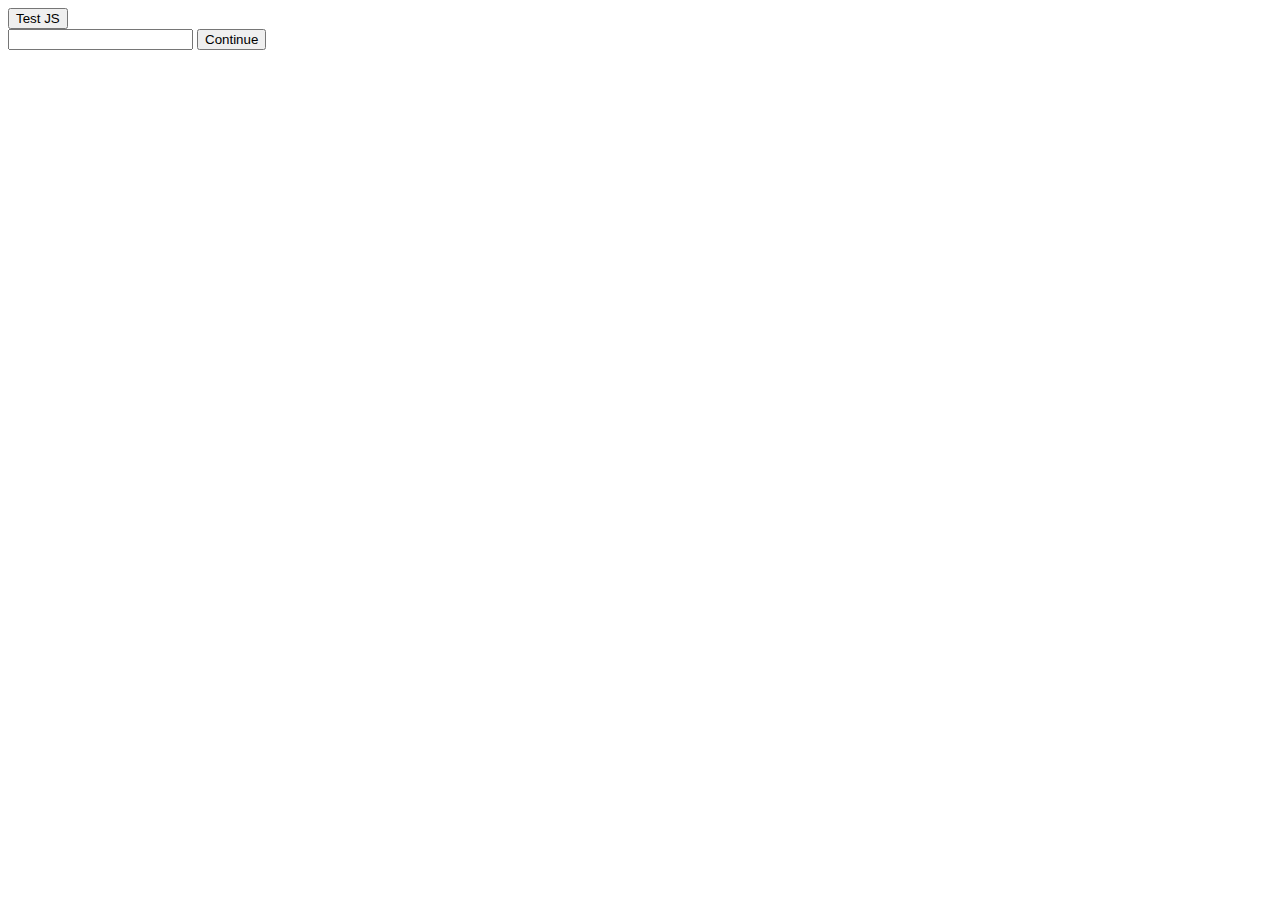
<file: Javascript  incclass/index.html>
<!DOCTYPE html>
<html lang="en">
<head>
    <meta charset="UTF-8">
    <meta http-equiv="X-UA-Compatible" content="IE=edge">
    <meta name="viewport" content="width=device-width, initial-scale=1.0">
    <title>Document</title>
    <script>
      function validate_form() {
          if (document.getElementById("username").value=='') {
              alert("Plese enter user name");
          }
      }

    </script>
</head>
<body>
    <button onclick="alert('Hello World')">Test JS</button>
    <div id="msg"></div>
    <form action="https://www.psu.ac.th/welcome/" onsubmit="validate_form()">
        <Label></Label>
        <input type="text" id="username" required>
        <input type="submit"value = "Continue">
    </form>
</body>
</html>
</file>
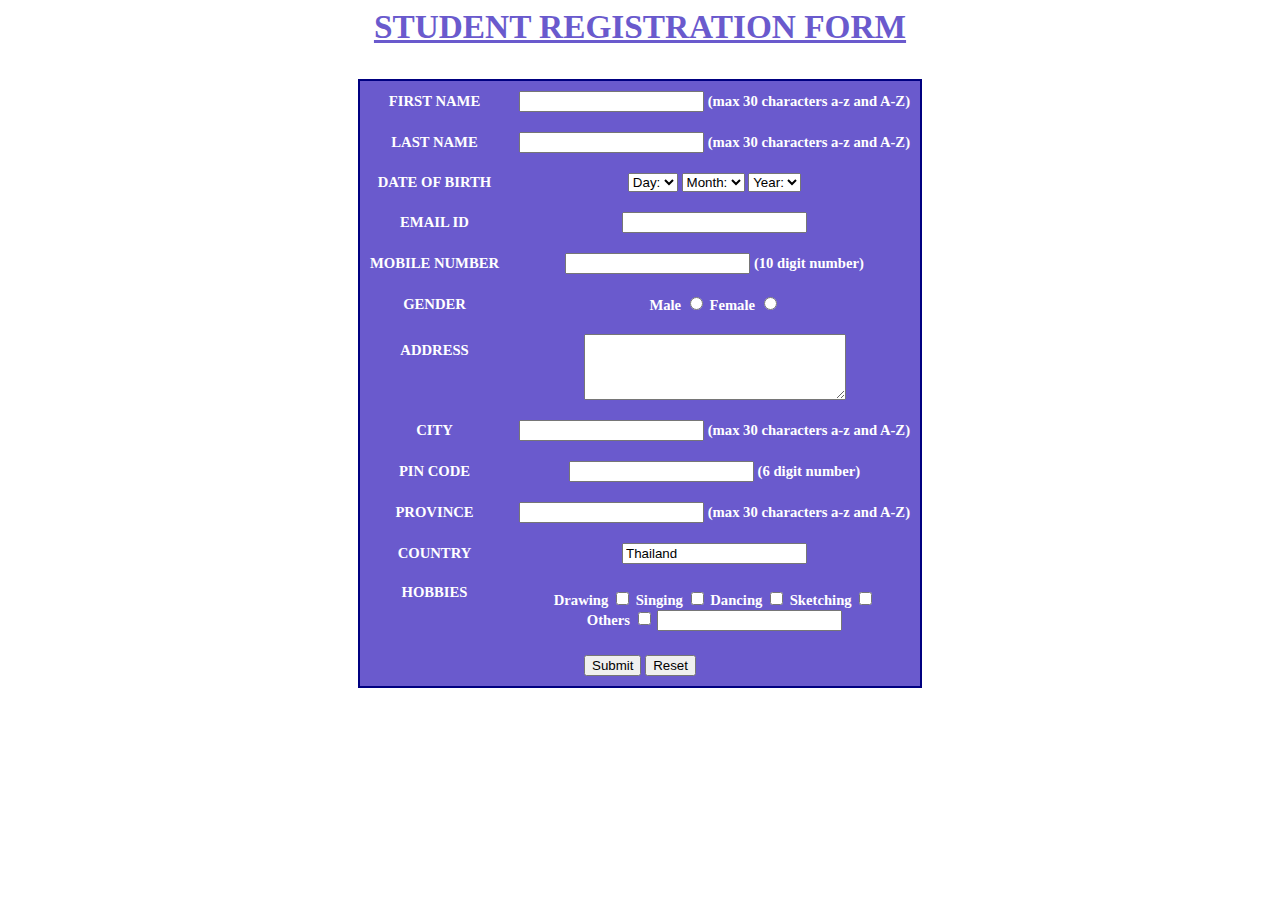
<file: My Javascript/index.html>
<html>

<head>
    <title>Student Registration Form</title>
    <style>
        h3{
            font-family: Calibri; 
            font-size: 25pt;         
            font-style: normal; 
            font-weight: bold; 
            color:SlateBlue;
            text-align: center; 
            text-decoration: underline
        }
        table{
            font-family: Calibri; 
            color:white; 
            font-size: 11pt; 
            font-style: normal;
            font-weight: bold;
            text-align:center;
            background-color: SlateBlue; 
            border-collapse: collapse; 
            border: 2px solid navy
        }
        table.inner{
            border: 0px
        }
    </style>

</head>

<body>
    <h3>STUDENT REGISTRATION FORM</h3>

        <table align="center" cellpadding="10">

            <!----- First Name ---------------------------------------------------------->
            <tr>
                <td>FIRST NAME</td>
                <td><input type="text" id="First_Name" name="First_Name" maxlength="30" />
                    (max 30 characters a-z and A-Z)
                </td>
            </tr>

            <!----- Last Name ---------------------------------------------------------->
            <tr>
                <td>LAST NAME</td>
                <td><input type="text" id="Last_Name" name="Last_Name" maxlength="30" />
                    (max 30 characters a-z and A-Z)
                </td>
            </tr>

            <!----- Date Of Birth -------------------------------------------------------->
            <tr>
                <td>DATE OF BIRTH</td>

                <td>
                    <select name="Birthday_day" id="Birthday">
                        <option value="-1">Day:</option>
                        <option value="1">1</option>
                        <option value="2">2</option>
                        <option value="3">3</option>

                        <option value="4">4</option>
                        <option value="5">5</option>
                        <option value="6">6</option>
                        <option value="7">7</option>
                        <option value="8">8</option>
                        <option value="9">9</option>
                        <option value="10">10</option>
                        <option value="11">11</option>
                        <option value="12">12</option>

                        <option value="13">13</option>
                        <option value="14">14</option>
                        <option value="15">15</option>
                        <option value="16">16</option>
                        <option value="17">17</option>
                        <option value="18">18</option>
                        <option value="19">19</option>
                        <option value="20">20</option>
                        <option value="21">21</option>

                        <option value="22">22</option>
                        <option value="23">23</option>
                        <option value="24">24</option>
                        <option value="25">25</option>
                        <option value="26">26</option>
                        <option value="27">27</option>
                        <option value="28">28</option>
                        <option value="29">29</option>
                        <option value="30">30</option>

                        <option value="31">31</option>
                    </select>

                    <select id="Birthday_Month" name="Birthday">
                        <option value="-1">Month:</option>
                        <option value="January">Jan</option>
                        <option value="February">Feb</option>
                        <option value="March">Mar</option>
                        <option value="April">Apr</option>
                        <option value="May">May</option>
                        <option value="June">Jun</option>
                        <option value="July">Jul</option>
                        <option value="August">Aug</option>
                        <option value="September">Sep</option>
                        <option value="October">Oct</option>
                        <option value="November">Nov</option>
                        <option value="December">Dec</option>
                    </select>

                    <select name="Birthday_Year" id="Birthday">

                        <option value="-1">Year:</option>
                        <option value="2012">2012</option>
                        <option value="2011">2011</option>
                        <option value="2010">2010</option>
                        <option value="2009">2009</option>
                        <option value="2008">2008</option>
                        <option value="2007">2007</option>
                        <option value="2006">2006</option>
                        <option value="2005">2005</option>
                        <option value="2004">2004</option>
                        <option value="2003">2003</option>
                        <option value="2002">2002</option>
                        <option value="2001">2001</option>
                        <option value="2000">2000</option>

                        <option value="1999">1999</option>
                        <option value="1998">1998</option>
                        <option value="1997">1997</option>
                        <option value="1996">1996</option>
                        <option value="1995">1995</option>
                        <option value="1994">1994</option>
                        <option value="1993">1993</option>
                        <option value="1992">1992</option>
                        <option value="1991">1991</option>
                        <option value="1990">1990</option>

                        <option value="1989">1989</option>
                        <option value="1988">1988</option>
                        <option value="1987">1987</option>
                        <option value="1986">1986</option>
                        <option value="1985">1985</option>
                        <option value="1984">1984</option>
                        <option value="1983">1983</option>
                        <option value="1982">1982</option>
                        <option value="1981">1981</option>
                        <option value="1980">1980</option>
                    </select>
                </td>
            </tr>

            <!----- Email Id ---------------------------------------------------------->
            <tr>
                <td>EMAIL ID</td>
                <td><input type="text" id="Email_Id" name="Email_Id" maxlength="100" /></td>
            </tr>

            <!----- Mobile Number ---------------------------------------------------------->
            <tr>
                <td>MOBILE NUMBER</td>
                <td>
                    <input type="text" id="Mobile_Number" name="Mobile_Number" maxlength="10" />
                    (10 digit number)
                </td>
            </tr>

            <!----- Gender ----------------------------------------------------------->
            <tr>
                <td>GENDER</td>
                <td>
                    Male <input type="radio" name="Gender" id="Gender" value="Male" />
                    Female <input type="radio" name="Gender" id="Gender" value="Female" />
                </td>
            </tr>

            <!----- Address ---------------------------------------------------------->
            <tr>
                <td>ADDRESS <br /><br /><br /></td>
                <td><textarea id="Address" name="Address" rows="4" cols="30"></textarea></td>
            </tr>

            <!----- City ---------------------------------------------------------->
            <tr>
                <td>CITY</td>
                <td><input type="text" id="City" name="City" maxlength="30" />
                    (max 30 characters a-z and A-Z)
                </td>
            </tr>

            <!----- Pin Code ---------------------------------------------------------->
            <tr>
                <td>PIN CODE</td>
                <td><input type="text" id="Pin_Code" name="Pin_Code" maxlength="6" />
                    (6 digit number)
                </td>
            </tr>

            <!----- State ---------------------------------------------------------->
            <tr>
                <td>PROVINCE</td>
                <td><input type="text" id="State" name="State" maxlength="30" />
                    (max 30 characters a-z and A-Z)
                </td>
            </tr>

            <!----- Country ---------------------------------------------------------->
            <tr>
                <td>COUNTRY</td>
                <td><input type="text" id="Country" name="Country" value="Thailand" readonly="readonly" /></td>
            </tr>

            <!----- Hobbies ---------------------------------------------------------->

            <tr>
                <td>HOBBIES <br /><br /><br /></td>

                <td>
                    Drawing
                    <input type="checkbox" name="Hobby_Drawing" id="Hobby" value="Drawing" />
                    Singing
                    <input type="checkbox" name="Hobby_Singing" id="Hobby" value="Singing" />
                    Dancing
                    <input type="checkbox" name="Hobby_Dancing" id="Hobby" value="Dancing" />
                    Sketching
                    <input type="checkbox" name="Hobby_Cooking" id="Hobby" value="Cooking" />
                    <br />
                    Others
                    <input type="checkbox" name="Hobby_Other" id="Hobby" value="Other">
                    <input type="text" name="Other_Hobby" id="Hobby" maxlength="30" />
                </td>
            </tr>

            <!----- Submit and Reset ------------------------------------------------->
            <tr>
                <td colspan="2" align="center">
                    <input type="button" value="Submit" onclick="validate_all()">
                    <input type="reset" value="Reset">
                </td>
            </tr>
        </table>

    <script>
        function validate_all() {
            //first name--->
            var fname = document.getElementById("First_Name");
            console.log(fname.value);
            if (fname.value == "") {
                alert("Please Enter First Name");
                fname.focus();
            } else if (fname.length > 30) {
                alert("First name not more than 30 characters!")
                fname.focus();
            }

            //last name--->
            var lname = document.getElementById("Last_Name");
            if (lname.value == "") {
                alert("Please Enter Last Name");
                lname.focus();
            } else if (lname.length > 30) {
                alert("Last name not more than 30 characters!")
                lname.focus();
            }

            //birthday_day---->
            var birthday = document.getElementById("Birthday");
            var ischecked_method = false;
            for ( var i = 0; i < birthday.length; i++) {
                if(birthday[i].checked) {
                    ischecked_method = true;
                    break;
                }
            }
            if(!ischecked_method) {
                alert("Please Selection Birthdayr");
            }

            //Email id--->
            var email = document.getElementById("Email_Id");
            if (email.value == "") {
                alert("Please Enter Email Id");
                email.focus();
            }

            //Mobile Number--->
            var mobile = document.getElementById("Mobile_Number");
            if (mobile.value == "") {
                alert("Please Enter Mobile Number");
                mobile.focus();
            }

            //Gender--->
            var gender = document.getElementById("Gender");
            var ischecked_method = false;
            for ( var i = 0; i < gender.length; i++) {
                if(gender[i].checked) {
                    ischecked_method = true;
                    break;
                }
            }
            if(!ischecked_method) {
                alert("Please Selection Gender");
            }

            //Address--->
            var address = document.getElementById("Address");
            if (address.value == "") {
                alert("Please Enter Address");
                address.focus();
            }

            //City--->
            var city = document.getElementById("City");
            if (city.value == "") {
                alert("Please Enter City");
                city,focus();
            }

            //Pin Code--->
            var pinc = document.getElementById("Pin_Code");
            if (pinc.value == "") {
                alert("Please Enter Pin Code");
                pinc.focus();
            }

            //State---->
            var state = document.getElementById("State");
            if (state.value == "") {
                alert("Please Enter Province");
                state,focus();
            }

            //Country--->
            var country = document.getElementById("Country");
            if (country.value == "") {
                alert("Please Enter Country");
                country.focus();
            }

            //Hobbies---->
            var hobby = document.getElementById("Hobby");
            var ischecked_method = false;
            for ( var i = 0; i < hobby.length; i++) {
                if(hobby[i].checked) {
                    ischecked_method = true;
                    break;
                }
            }
            if(!ischecked_method) {
                alert("Please Selection Hobby");
            }

        }
    </script>

</body>

</html>
</file>
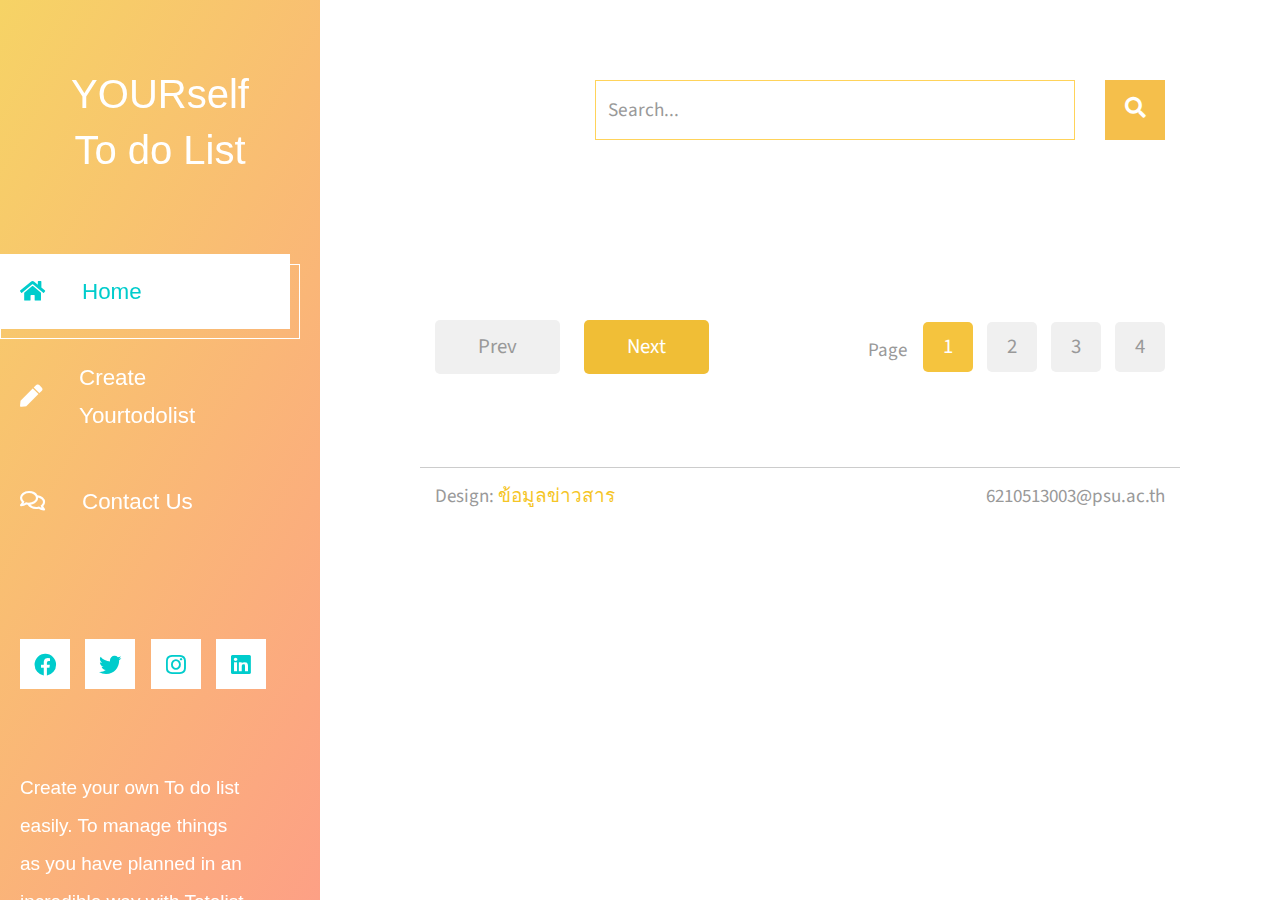
<file: To do list project/index.html>
<!DOCTYPE html>
<html lang="en">
<head>
	<meta charset="UTF-8">
	<meta name="viewport" content="width=device-width, initial-scale=1.0">
	<title>To do list</title>
	<link rel="stylesheet" href="fontawesome/css/all.min.css"> <!-- https://fontawesome.com/ -->
	<link href="https://fonts.googleapis.com/css2?family=Source+Sans+Pro&display=swap" rel="stylesheet"> <!-- https://fonts.google.com/ -->
    <link href="css/bootstrap.min.css" rel="stylesheet">
    <link href="css/Style.css" rel="stylesheet">

</head>
<body>
	<header class="tm-header" id="tm-header">
        <div class="tm-header-wrapper">
            <div class="tm-site-header">        
                <h1 class="text-center">YOURself </h1>
                <h1 class="text-center"> To do List</h1>

            </div>
            <nav class="tm-nav" id="tm-nav">            
                <ul>
                    <li class="tm-nav-item active"><a href="index.html" class="tm-nav-link">
                        <i class="fas fa-home"></i>
                        Home
                    </a></li>
                    <li class="tm-nav-item"><a href="Todolist.html" class="tm-nav-link">
                        <i class="fas fa-pen"></i>
                        Create Yourtodolist
                    </a></li>
                    <li class="tm-nav-item"><a href="contact.html" class="tm-nav-link">
                        <i class="far fa-comments"></i>
                        Contact Us
                    </a></li>
                </ul>
            </nav>
            <div class="tm-mb-65">
                <a rel="nofollow" href="https://fb.com/templatemo" class="tm-social-link">
                    <i class="fab fa-facebook tm-social-icon"></i>
                </a>
                <a href="https://twitter.com" class="tm-social-link">
                    <i class="fab fa-twitter tm-social-icon"></i>
                </a>
                <a href="https://instagram.com" class="tm-social-link">
                    <i class="fab fa-instagram tm-social-icon"></i>
                </a>
                <a href="https://linkedin.com" class="tm-social-link">
                    <i class="fab fa-linkedin tm-social-icon"></i>
                </a>
            </div>
            <p class="tm-mb-80 pr-5 text-white">
                Create your own To do list easily. To manage things as you have planned in an incredible way with Totolist yourself.
            </p>
        </div>
    </header>
    <div class="container-fluid">
        <main class="tm-main">
            <!-- Search form -->
            <div class="row tm-row">
                <div class="col-12">
                    <form method="GET" class="form-inline tm-mb-80 tm-search-form">                
                        <input class="form-control tm-search-input" name="query" type="text" placeholder="Search..." aria-label="Search">
                        <button class="tm-search-button" type="submit">
                            <i class="fas fa-search tm-search-icon" aria-hidden="true"></i>
                        </button>                                
                    </form>
                </div>                
            </div>            

            <div class="row tm-row tm-mt-100 tm-mb-75">
                <div class="tm-prev-next-wrapper">
                    <a href="#" class="mb-2 tm-btn tm-btn-primary tm-prev-next disabled tm-mr-20">Prev</a>
                    <a href="#" class="mb-2 tm-btn tm-btn-primary tm-prev-next">Next</a>
                </div>
                <div class="tm-paging-wrapper">
                    <span class="d-inline-block mr-3">Page</span>
                    <nav class="tm-paging-nav d-inline-block">
                        <ul>
                            <li class="tm-paging-item active">
                                <a href="#" class="mb-2 tm-btn tm-paging-link">1</a>
                            </li>
                            <li class="tm-paging-item">
                                <a href="#" class="mb-2 tm-btn tm-paging-link">2</a>
                            </li>
                            <li class="tm-paging-item">
                                <a href="#" class="mb-2 tm-btn tm-paging-link">3</a>
                            </li>
                            <li class="tm-paging-item">
                                <a href="#" class="mb-2 tm-btn tm-paging-link">4</a>
                            </li>
                        </ul>
                    </nav>
                </div>                
            </div>            
            <footer class="row tm-row">
                <hr class="col-12">
                <div class="col-md-6 col-12 tm-color-gray">
                    Design: <a rel="nofollow" target="_parent" href="https://www.google.com/" class="tm-external-link">ข้อมูลข่าวสาร</a>
                </div>
                <div class="col-md-6 col-12 tm-color-gray tm-copyright">
                   6210513003@psu.ac.th
                </div>
            </footer>
        </main>
    </div>
    <script src="js/jquery.min.js"></script>
    <script src="js/app.js"></script>
</body>
</html>
</file>
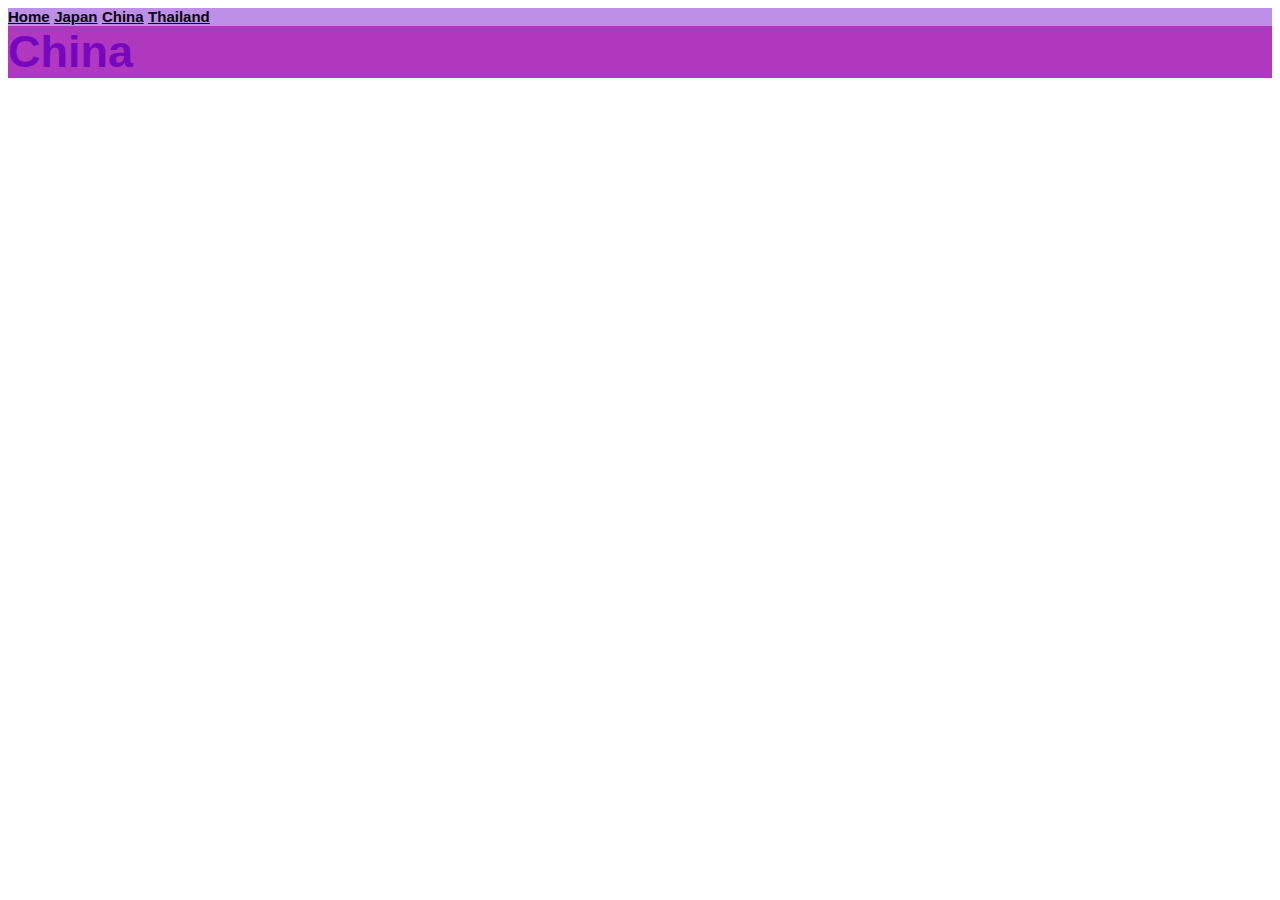
<file: Conten3.html>
<html lang="en">
<head>
    <meta charset="UTF-8">
    <meta http-equiv="X-UA-Compatible" content="IE=edge">
    <meta name="viewport" content="width=device-width, initial-scale=1.0">
    <title>Content3</title>
    <style>
        div {color: rgb(117, 8, 190); font-weight: bold;font-size:45px; background-color: rgb(175, 56, 190);}
        p {color: darkblue; font-size: 2em}  
        body{font-style:normal;font-family:-apple-system, BlinkMacSystemFont, 'Segoe UI', Roboto, Oxygen, Ubuntu, Cantarell, 'Open Sans', 'Helvetica Neue', sans-serif;}
        header{background-color:rgb(189, 143, 231);}
        a{color: rgb(6, 1, 15);font-weight: bold;}
        ul{font-size: 20px;color: rgb(109, 6, 6);}
        h1{font-size: 40px;color: rgb(243, 11, 11);}
        a{font-size: 15px;}
    </style>
</head>
<body>
    <header>
        <a href="C:\Users\Samsung\Documents\2564-1-477-302-1\QuizHTML&CSS.html">Home</a>
        <a href="C:\Users\Samsung\Documents\2564-1-477-302-1\Content2.html">Japan</a>
        <a href="C:\Users\Samsung\Documents\2564-1-477-302-1\Conten3.html">China</a>
        <a href="C:\Users\Samsung\Documents\2564-1-477-302-1\Content4.html">Thailand</a>
    </header>
    <div>China</div>
</body>
</html>
</file>
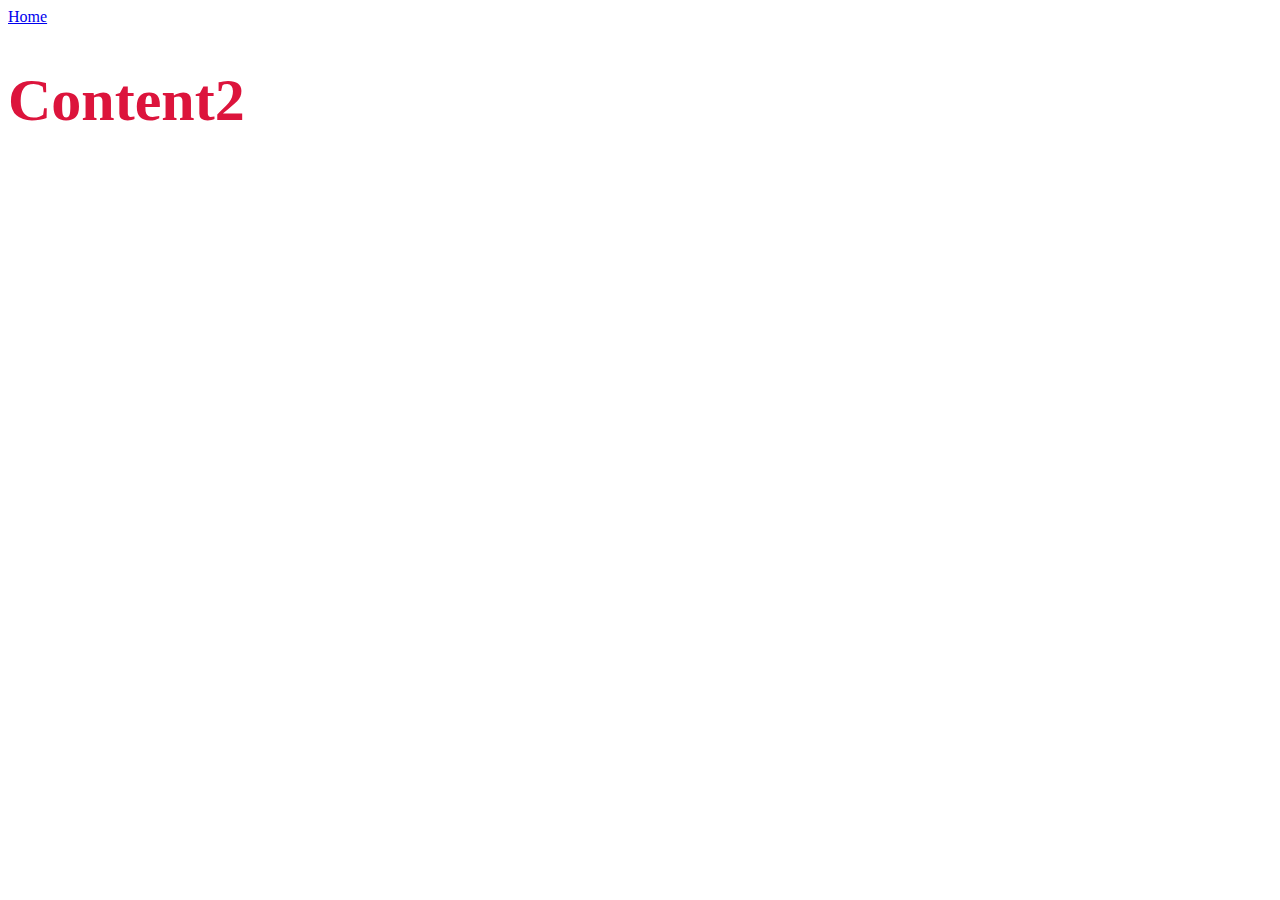
<file: Content2.html>
<html lang="en">
<head>
    <meta charset="UTF-8">
    <meta http-equiv="X-UA-Compatible" content="IE=edge">
    <meta name="viewport" content="width=, initial-scale=1.0">
    <title>Document</title>
</head>
<body>
    <a href="C:\Users\Samsung\Documents\2564-1-477-302-1\html-2564-06-28.html">Home</a>
    <h1 style="font-size: 60;color: crimson;"> Content2</h1>
</body>
</html>
</file>
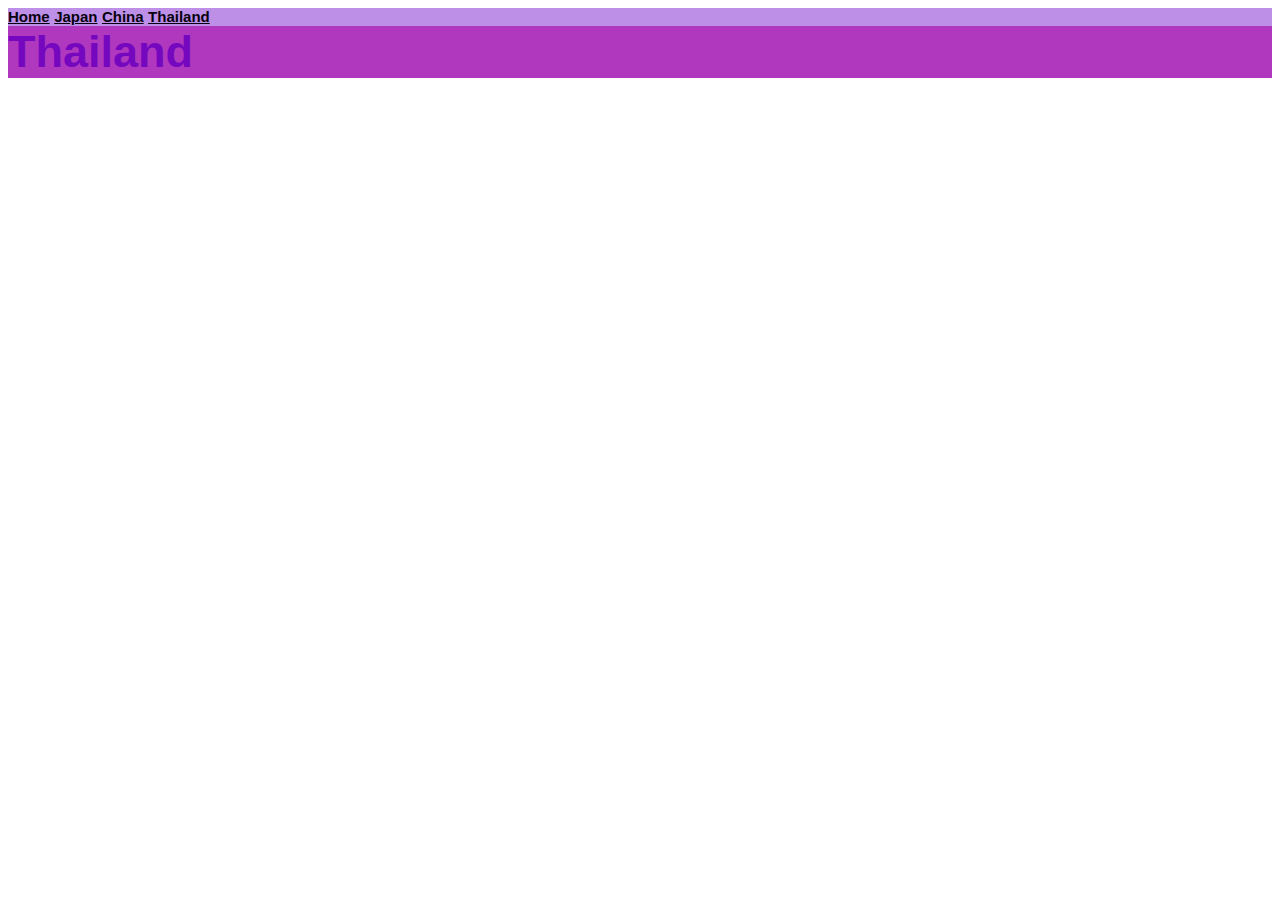
<file: Content4.html>
<html lang="en">
<head>
    <meta charset="UTF-8">
    <meta http-equiv="X-UA-Compatible" content="IE=edge">
    <meta name="viewport" content="width=device-width, initial-scale=1.0">
    <title>Content4</title>
    <style>
        div {color: rgb(117, 8, 190); font-weight: bold;font-size:45px; background-color: rgb(175, 56, 190);}
        p {color: darkblue; font-size: 2em}  
        body{font-style:normal;font-family:-apple-system, BlinkMacSystemFont, 'Segoe UI', Roboto, Oxygen, Ubuntu, Cantarell, 'Open Sans', 'Helvetica Neue', sans-serif;}
        header{background-color:rgb(189, 143, 231);}
        a{color: rgb(6, 1, 15);font-weight: bold;}
        ul{font-size: 20px;color: rgb(109, 6, 6);}
        h1{font-size: 40px;color: rgb(243, 11, 11);}
        a{font-size: 15px;}
    </style>
</head>
<body>
    <header>
        <a href="C:\Users\Samsung\Documents\2564-1-477-302-1\QuizHTML&CSS.html">Home</a>
        <a href="C:\Users\Samsung\Documents\2564-1-477-302-1\Content2.html">Japan</a>
        <a href="C:\Users\Samsung\Documents\2564-1-477-302-1\Conten3.html">China</a>
        <a href="C:\Users\Samsung\Documents\2564-1-477-302-1\Content4.html">Thailand</a>
    </header>
    <div>Thailand</div>
</body>
</html>
</file>
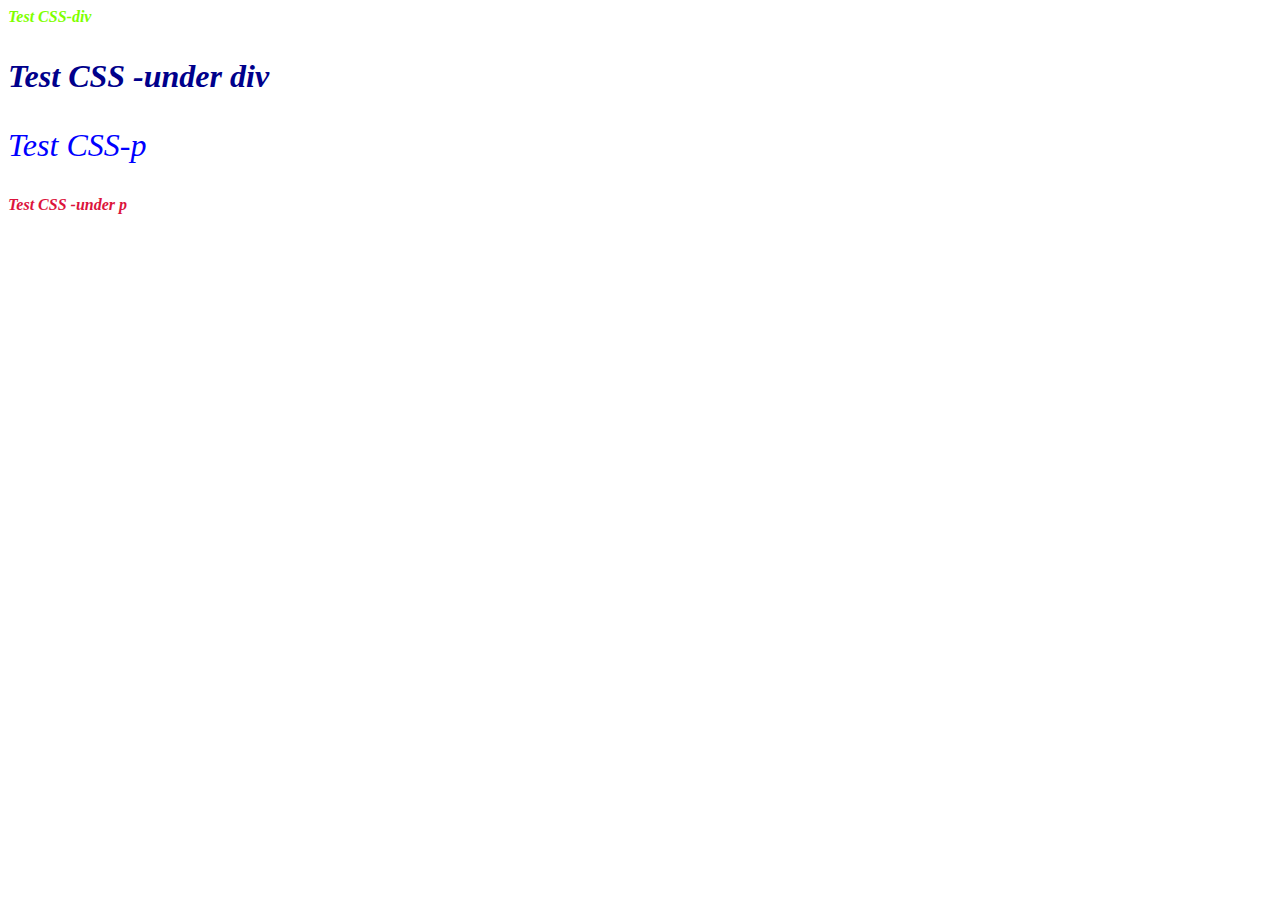
<file: css-2564-07-05.html>
<html lang="en">
<head>
    <meta charset="UTF-8">
    <meta http-equiv="X-UA-Compatible" content="IE=edge">
    <meta name="viewport" content="width=device-width, initial-scale=1.0">
    <title>Document</title>
    <style>
        div {color: crimson; font-weight: bold;}
        p {color: darkblue; font-size: 2em}
        #description{color: blue;}
        .title{color: chartreuse;}
        body{font-style: italic;font-family: 'Times New Roman', Times, serif;}
    </style>
</head>
<body>
    <!-- css component
    1.selector > elememt,id,class nsme
    2.declaration >
    2.1 property > color,text-style,border,text-size,...
    2.2 value > red,#ffaabb,bold,italic,2px,... -->

    <div class="title">Test CSS-div
        <p>Test CSS -under div</p>
    </div>
    <p id="description">Test CSS-p
        <div>Test CSS -under p</div>
    </p>
</body>
</html>
</file>
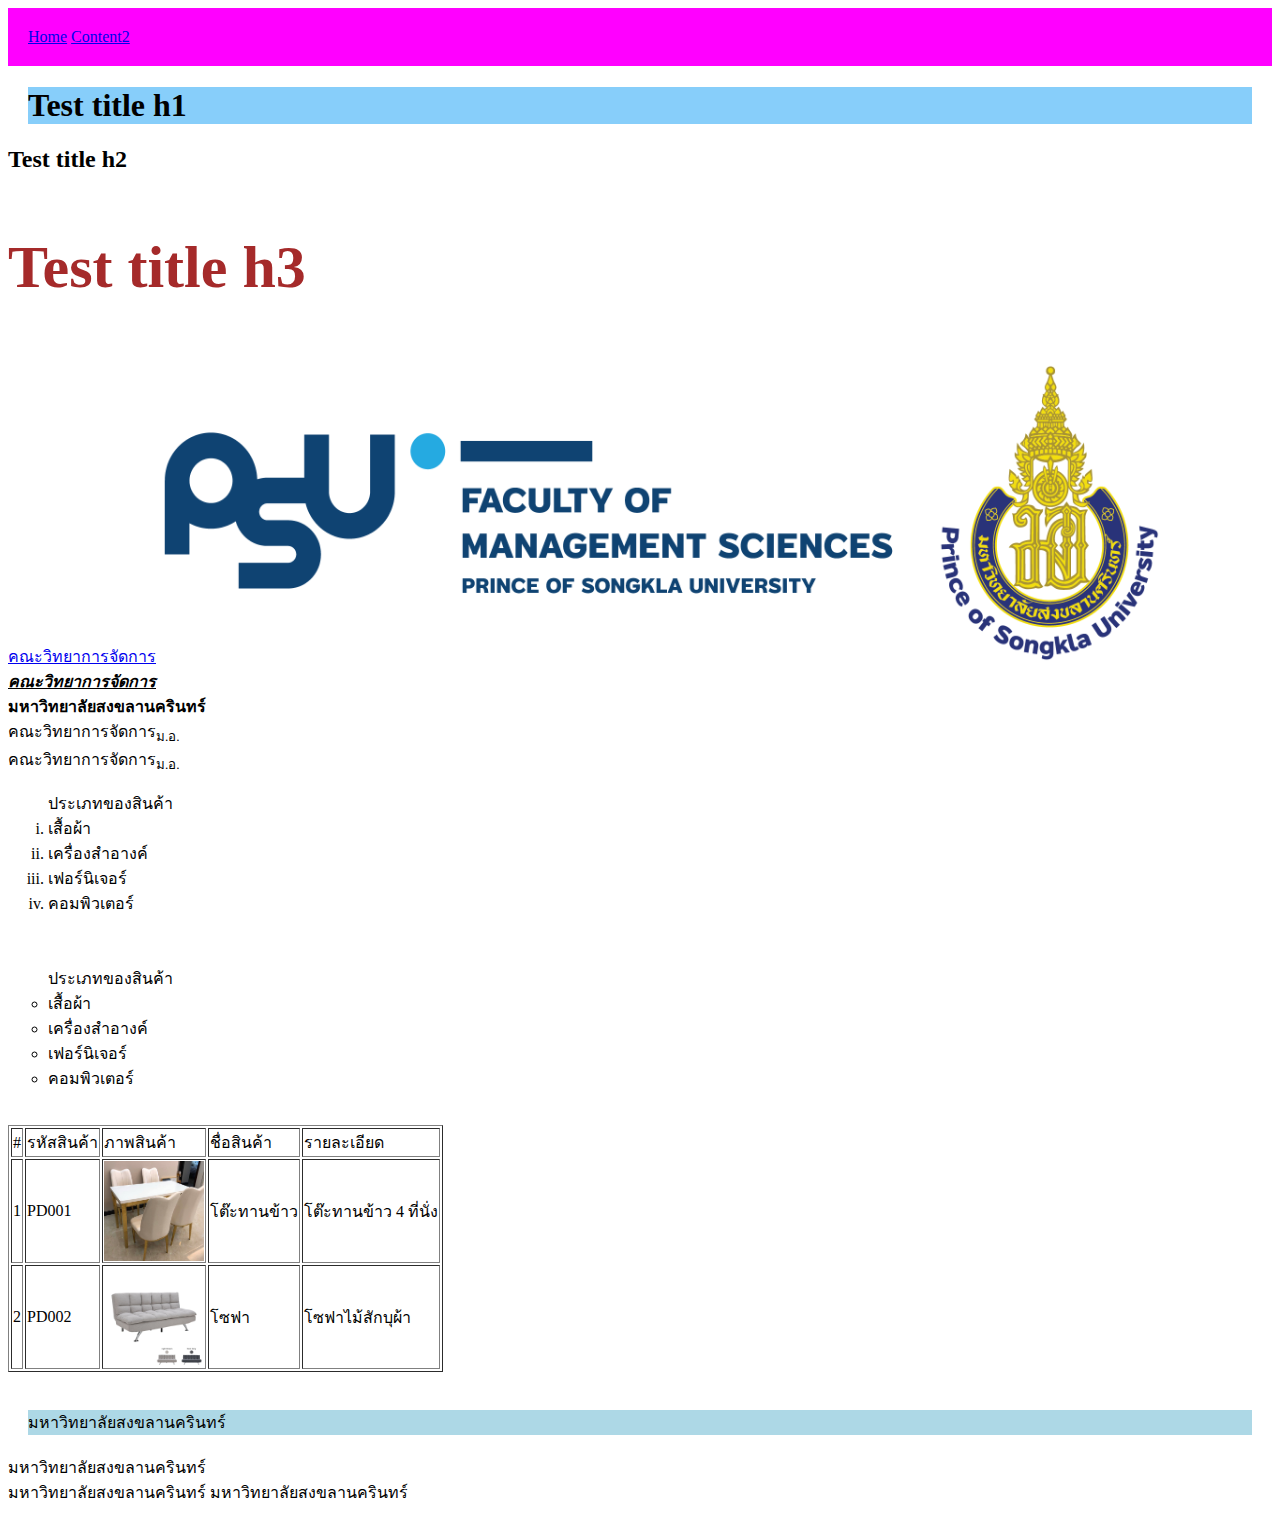
<file: html-2564-06-28.html>
<html lang="en">
<head>
    <meta charset="UTF-8">
    <meta http-equiv="X-UA-Compatible" content="IE=edge">
    <meta name="viewport" content="width=device-width, initial-scale=1.0">
    <style>
    
    
    </style>
    <script>

    </script>
    <title>ทบทวน HTML 477-302 (1/64)</title>
</head>
<body>
    <header style="background-color: magenta;padding: 20px;">
        <a href="C:\Users\Samsung\Documents\2564-1-477-302-1\html-2564-06-28.html">Home</a>
        <a href="C:\Users\Samsung\Documents\2564-1-477-302-1\Content2.html">Content2</a>
        </header>
        <footer></footer>
    <!-- heading text -->
    <div style="background-color: lightskyblue;margin: 20px;">
    <h1 name="tiile-h1" id="title-h1">Test title h1</h1>
    </div>
    <h2 name="tiile-h2" id="tille-h2">Test title h2</h2>
    <h3 style="color: brown;font-size: 60;">Test title h3</h3>
   
    <!-- link -->
    <a href="https://www.fms.psu.ac.th" target="_blank">คณะวิทยาการจัดการ</a>

    <!-- image -->
   <img src="images/pic1.png" alt="mypicture" width="1000px" height="300px">
    <br>
    <!-- text formatting -->
<b><u><i>คณะวิทยาการจัดการ</i></u></b>
<br>
<strong>มหาวิทยาลัยสงขลานครินทร์</strong>
<br>
คณะวิทยาการจัดการ<sub>ม.อ.</sub>
<br>
คณะวิทยาการจัดการ<sub>ม.อ.</sub>

<!-- list -->
<ol type="i">ประเภทของสินค้า
    <li>เสื้อผ้า</li>
    <li>เครื่องสำอางค์</li>
    <li>เฟอร์นิเจอร์</li>
    <li>คอมพิวเตอร์</li>
</ol>
<br>
<ul type="circle">ประเภทของสินค้า
    <li>เสื้อผ้า</li>
    <li>เครื่องสำอางค์</li>
    <li>เฟอร์นิเจอร์</li>
    <li>คอมพิวเตอร์</li>
</ul>
<br>

<!-- table -->
<table border="1">
    <tr>
        <td>#</td>
        <td>รหัสสินค้า</td>
        <td>ภาพสินค้า</td>
        <td>ชื่อสินค้า</td>
        <td>รายละเอียด</td>
    </tr>
    <tr>
        <td>1</td>
        <td>PD001</td>
        <td> <img src="images/pic2.jpg" alt="" width="100px" height="100px"></td>
        <td>โต๊ะทานข้าว</td>
        <td>โต๊ะทานข้าว 4 ที่นั่ง</td>
    </tr>
    <tr>
        <td>2</td>
        <td>PD002</td>
        <td><img src="images/pic3.jpg" alt="" width="100px" height="100px"></td>
        <td>โซฟา</td>
        <td>โซฟาไม้สักบุผ้า</td>
    </tr>
</table>
    
<br>

<!-- block & inline alement -->
<div style="background-color:lightblue;margin: 20px;">
    มหาวิทยาลัยสงขลานครินทร์
</div>
<div>
    มหาวิทยาลัยสงขลานครินทร์
</div>
<span>มหาวิทยาลัยสงขลานครินทร์</span>
<span>มหาวิทยาลัยสงขลานครินทร์</span>

</body>
</html>
</file>
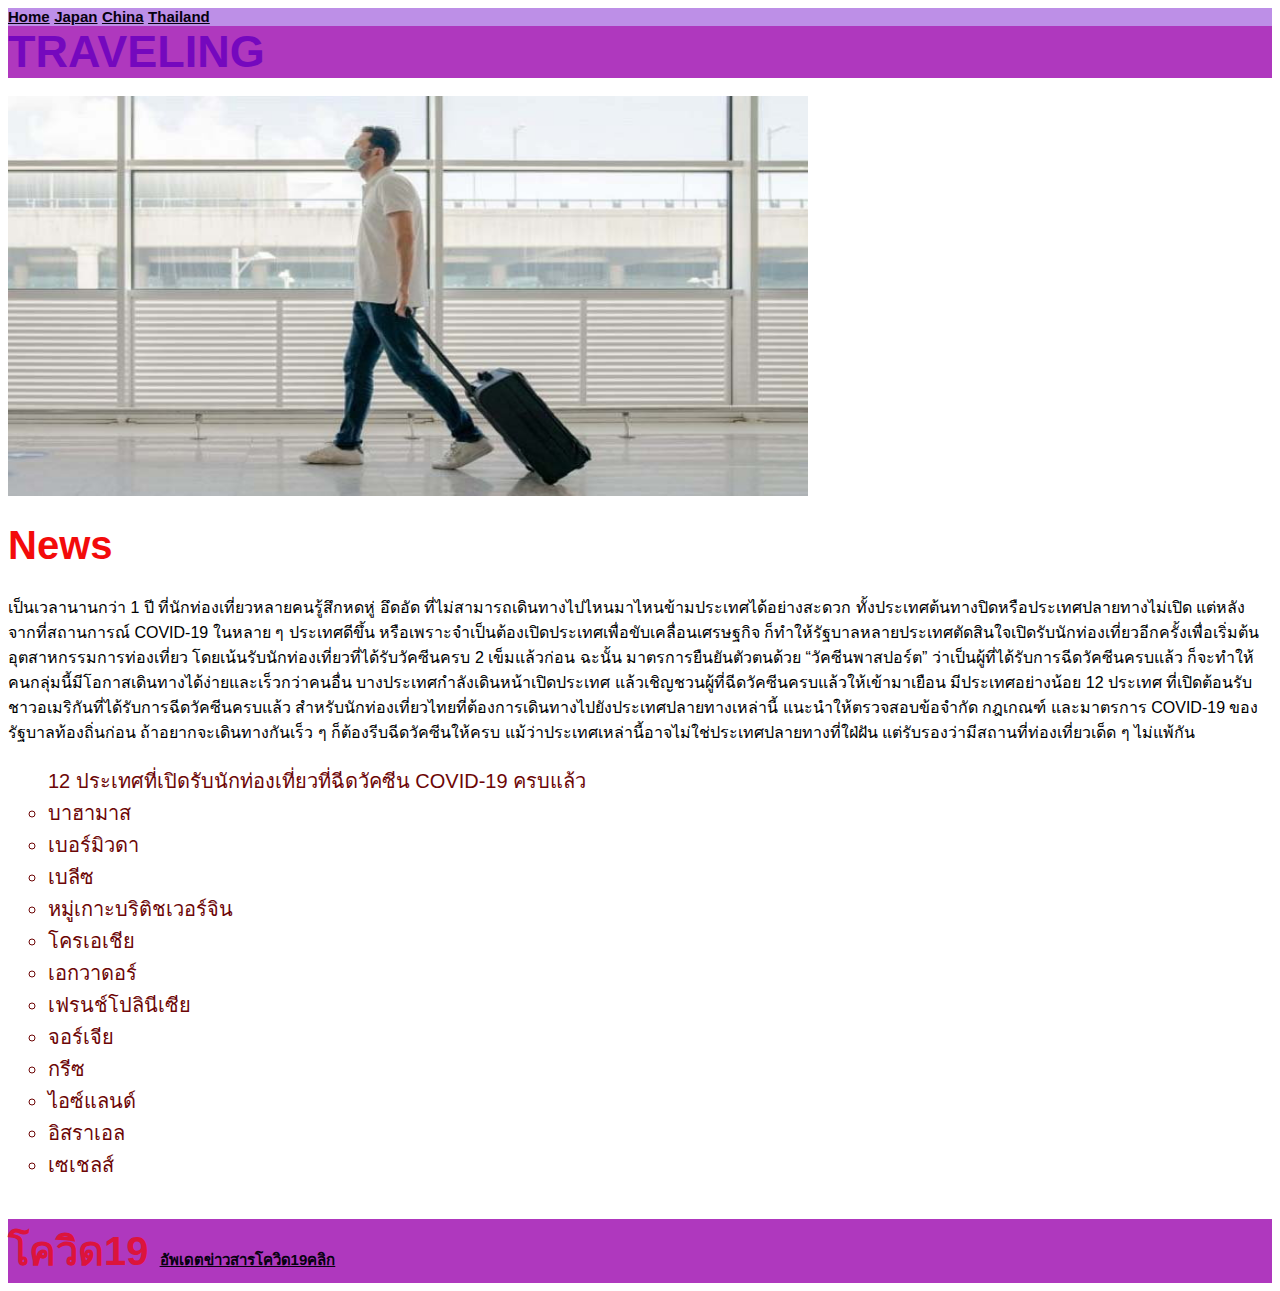
<file: QuizHTML&CSS.html>
<html lang="en">
<head>
    <meta charset="UTF-8">
    <meta http-equiv="X-UA-Compatible" content="IE=edge">
    <meta name="viewport" content="width=device-width, initial-scale=1.0">
    <title>Quiz HTML&CSS 477-302</title>
    <style>
        div {color: rgb(117, 8, 190); font-weight: bold;font-size:45px; background-color: rgb(175, 56, 190);}
        p {color: darkblue; font-size: 2em}
  
        body{font-style:normal;font-family:-apple-system, BlinkMacSystemFont, 'Segoe UI', Roboto, Oxygen, Ubuntu, Cantarell, 'Open Sans', 'Helvetica Neue', sans-serif;}
        header{background-color:rgb(189, 143, 231);}
        a{color: rgb(6, 1, 15);font-weight: bold;}
        ul{font-size: 20px;color: rgb(109, 6, 6);}
        h1{font-size: 40px;color: rgb(243, 11, 11);}
        a{font-size: 15px;}
    </style>

    
</head>
<body>
    <header>
        <a href="C:\Users\Samsung\Documents\2564-1-477-302-1\QuizHTML&CSS.html">Home</a>
        <a href="C:\Users\Samsung\Documents\2564-1-477-302-1\Content2.html">Japan</a>
        <a href="C:\Users\Samsung\Documents\2564-1-477-302-1\Conten3.html">China</a>
        <a href="C:\Users\Samsung\Documents\2564-1-477-302-1\Content4.html">Thailand</a>
    </header>
    <div>TRAVELING</div>

    <br>

    <img src="images/pic4.jpg" alt="mypicture" width="800px" height="400px">
   
    <h1>News</h1>
        เป็นเวลานานกว่า 1 ปี ที่นักท่องเที่ยวหลายคนรู้สึกหดหู่ อึดอัด ที่ไม่สามารถเดินทางไปไหนมาไหนข้ามประเทศได้อย่างสะดวก ทั้งประเทศต้นทางปิดหรือประเทศปลายทางไม่เปิด แต่หลังจากที่สถานการณ์ COVID-19 ในหลาย ๆ ประเทศดีขึ้น หรือเพราะจำเป็นต้องเปิดประเทศเพื่อขับเคลื่อนเศรษฐกิจ ก็ทำให้รัฐบาลหลายประเทศตัดสินใจเปิดรับนักท่องเที่ยวอีกครั้งเพื่อเริ่มต้นอุตสาหกรรมการท่องเที่ยว โดยเน้นรับนักท่องเที่ยวที่ได้รับวัคซีนครบ 2 เข็มแล้วก่อน

        ฉะนั้น มาตรการยืนยันตัวตนด้วย “วัคซีนพาสปอร์ต” ว่าเป็นผู้ที่ได้รับการฉีดวัคซีนครบแล้ว ก็จะทำให้คนกลุ่มนี้มีโอกาสเดินทางได้ง่ายและเร็วกว่าคนอื่น บางประเทศกำลังเดินหน้าเปิดประเทศ แล้วเชิญชวนผู้ที่ฉีดวัคซีนครบแล้วให้เข้ามาเยือน

        มีประเทศอย่างน้อย 12 ประเทศ ที่เปิดต้อนรับชาวอเมริกันที่ได้รับการฉีดวัคซีนครบแล้ว สำหรับนักท่องเที่ยวไทยที่ต้องการเดินทางไปยังประเทศปลายทางเหล่านี้ แนะนำให้ตรวจสอบข้อจำกัด กฎเกณฑ์ และมาตรการ COVID-19 ของรัฐบาลท้องถิ่นก่อน ถ้าอยากจะเดินทางกันเร็ว ๆ ก็ต้องรีบฉีดวัคซีนให้ครบ แม้ว่าประเทศเหล่านี้อาจไม่ใช่ประเทศปลายทางที่ใฝ่ฝัน แต่รับรองว่ามีสถานที่ท่องเที่ยวเด็ด ๆ ไม่แพ้กัน
   
    <br>
    <ul type="circle">12 ประเทศที่เปิดรับนักท่องเที่ยวที่ฉีดวัคซีน COVID-19 ครบแล้ว
        <li>บาฮามาส</li>
        <li>เบอร์มิวดา</li>
        <li>เบลีซ</li>
        <li>หมู่เกาะบริติชเวอร์จิน</li>
        <li>โครเอเชีย</li>
        <li>เอกวาดอร์</li>
        <li>เฟรนช์โปลินีเซีย</li>
        <li>จอร์เจีย</li>
        <li>กรีซ</li>
        <li>ไอซ์แลนด์</li>
        <li>อิสราเอล</li>
        <li>เซเชลส์</li>
    </ul>
    <br>
    <div class="footer" style="font-size: 40px;color: crimson;"> โควิด19
        <a href="https://www.sanook.com/covid-19/" target="_blank">อัพเดตข่าวสารโควิด19คลิก</a>
              
    </div>

</body>
</html>
</file>
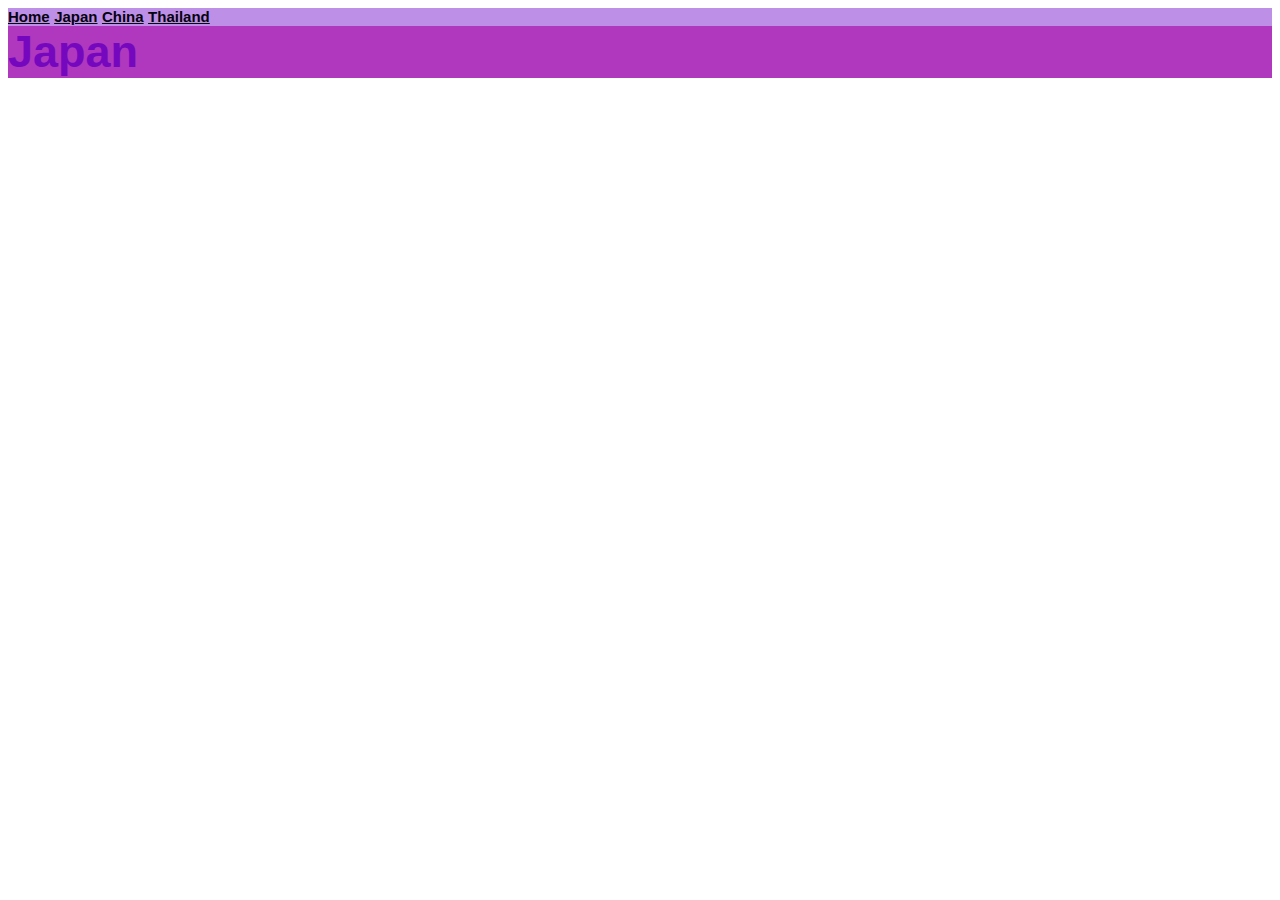
<file: html/Content2.html>
<html lang="en">
<head>
    <meta charset="UTF-8">
    <meta http-equiv="X-UA-Compatible" content="IE=edge">
    <meta name="viewport" content="width=device-width, initial-scale=1.0">
    <title>Content2</title>
    <style>
        div {color: rgb(117, 8, 190); font-weight: bold;font-size:45px; background-color: rgb(175, 56, 190);}
        p {color: darkblue; font-size: 2em}  
        body{font-style:normal;font-family:-apple-system, BlinkMacSystemFont, 'Segoe UI', Roboto, Oxygen, Ubuntu, Cantarell, 'Open Sans', 'Helvetica Neue', sans-serif;}
        header{background-color:rgb(189, 143, 231);}
        a{color: rgb(6, 1, 15);font-weight: bold;}
        ul{font-size: 20px;color: rgb(109, 6, 6);}
        h1{font-size: 40px;color: rgb(243, 11, 11);}
        a{font-size: 15px;}
    </style>
</head>
<body>
    <header>
        <a href="C:\Users\Samsung\Documents\2564-1-477-302-1\QuizHTML&CSS.html">Home</a>
        <a href="C:\Users\Samsung\Documents\2564-1-477-302-1\Content2.html">Japan</a>
        <a href="C:\Users\Samsung\Documents\2564-1-477-302-1\Conten3.html">China</a>
        <a href="C:\Users\Samsung\Documents\2564-1-477-302-1\Content4.html">Thailand</a>
    </header>
    <div>Japan</div>
    
</body>
</html>
</file>
<file: To do list project/css/Style.css>
html { overflow-x: hidden; }

body {
    margin: 0;
    padding: 0;
    font-family: 'Source Sans Pro', sans-serif;
    font-size: 19px;
    line-height: 2em;
    overflow-x: hidden;
}

p, span { color: #999; }
hr { 
    border-top-color: #CCC; 
    margin-top: 10px;
    margin-bottom: 10px;
}
.form-control::-webkit-input-placeholder { color: #999; }  
.form-control:-ms-input-placeholder { color: #999; }  
.form-control::placeholder { color: #999; }

.tm-header {
    background-image: linear-gradient(120deg, #f6d365 0%, #fda085 100%);
    color: white;
    font-family: "Poppins", sans-serif;
    
    
    position: fixed;
    top: 0;
    left: 0;
    bottom: 0;
    z-index: 100;
    width: 400px;
    overflow-y: visible;     
}

.tm-header-wrapper {
    overflow-y: scroll;
    scrollbar-width: none;
    -ms-overflow-style: none;
    padding: 20px;
    width: 100%;
    height: 100%; 
}

.tm-header-wrapper::-webkit-scrollbar {
    width: 0;
    height: 0;
}

.tm-site-header {
    margin-top: 50px;
    margin-bottom: 80px;
    font-size: 2rem;
}

.tm-main {
    margin-left: 600px;
    padding: 80px 100px 25px;
}



.tm-row {
    max-width: 980px;
    justify-content: space-between;
}

.tm-nav { margin-bottom: 100px; }

.tm-nav-item {
    list-style: none;
    margin-bottom: 30px;
}

.tm-nav-link {
    color: white;
    background-color: transparent;
    height: 75px;
    width: 100%;
    max-width: 300px;    
    display: flex;
    align-items: center;
    font-size: 1.4rem;
    padding: 30px;
}

.tm-nav-item:hover .tm-nav-link,
.tm-nav-item.active .tm-nav-link
 {
    color: #0CC;
    background-color: white;
    text-decoration: none;
}

.tm-nav ul { position: relative; }

.tm-nav-item:hover:after,
.tm-nav-item.active:after {
    content: '';
    width: 100%;
    max-width: 300px;    
    height: 75px;
    display: block;
    border: 1px solid white;
    margin-left: 10px;
    margin-top: -65px;
    position: absolute;
    z-index: -1000;
}

.tm-nav-link i { margin-right: 37px; }

ul { 
    margin: 0; 
    padding: 0;
}

.tm-nav { margin-left: -30px; }

.tm-social-link {
    display: inline-block;
    background-color: white;    
    font-size: 1.4rem;
    width: 50px;
    height: 50px;
    text-align: center;
    padding-top: 8px; 
    margin-right: 15px;   
    margin-bottom: 15px;
}

.tm-social-icon { 
    color: #0CC;    
    transition: all 0.3s ease;
}

.tm-social-link:hover .tm-social-icon.fa-facebook { color: #3b5998; }
.tm-social-link:hover .tm-social-icon.fa-twitter { color: #00acee; }
.tm-social-link:hover .tm-social-icon.fa-instagram { color: #3f729b; }
.tm-social-link:hover .tm-social-icon.fa-linkedin { color: #0e76a8; }
.navbar-toggler { display: none; }

.tm-search-form {
    display: flex;
    align-items: center;
    justify-content: flex-end;
}

.form-inline .form-control.tm-search-input {
    display: block;
    height: 60px;
    width: 480px;
    margin-right: 30px;
    border-radius: 0;
    border-color:  rgb(255, 211, 90);
    font-size: 1.2rem;
}

.tm-search-button {
    width: 60px;
    height: 60px;
    border: none;
    background-color: rgb(245, 191, 75);
    transition: all 0.3s ease;
}

.tm-search-button:hover { background-color: #ec9026; }

.tm-search-icon {
    color: white;
    font-size: 1.3rem;
}

.tm-post-link {
    display: block;
    position: relative;
	cursor: pointer;
}

.tm-post-link-inner {
    overflow: hidden;
    background: #3085a3;
}

.tm-post-link img {
    position: relative;
	display: block;
	min-height: 100%;
	max-width: 100%;
	opacity: 0.8;
}

.effect-lily img {
	max-width: none;
	width: -webkit-calc(100% + 50px);
	width: calc(100% + 50px);
	opacity: 0.7;
	-webkit-transition: opacity 0.35s, -webkit-transform 0.35s;
	transition: opacity 0.35s, transform 0.35s;
	-webkit-transform: translate3d(-40px,0, 0);
	transform: translate3d(-40px,0,0);
}

.effect-lily:hover img { opacity: 1; }

.effect-lily:hover img {
    -webkit-transform: translate3d(0,0,0);
	transform: translate3d(0,0,0);
}

.tm-post { margin-bottom: 75px; }

.tm-new-badge {
    top: 25px;
    right: -10px;
    background-color: rgb(243, 198, 52);
    color: white;
    padding: 5px 20px;
}

.tm-post-title {
    font-size: 1.7rem;
    transition: all 0.3s ease;
}

.tm-h3 {
    font-size: 1.3rem;
    color: #999;
}

.tm-post-link:hover .tm-post-title { color: #0CC; }

.tm-btn {
    display: inline-block;
    border-radius: 5px;
    font-size: 1.3rem;
    transition: all 0.3s ease;
}

.tm-btn-primary {    
    background-color: rgb(240, 190, 54);
    color: white;  
    padding: 8px 43px;
    border: none;
}

.tm-btn-small { padding: 8px 33px; }

.tm-btn-primary:hover {
    background-color: #eca92d;
    color: white;
}

.tm-paging-nav ul li {
    list-style: none;
    display: inline-block;
    margin-right: 10px;
}

.tm-paging-nav ul li:last-child { margin-right: 0; }

.tm-paging-link {
    background-color: #F0F0F0;
    color: #999;
    width: 50px;
    height: 50px;
    display: flex;
    align-items: center;
    justify-content: center;    
}

.tm-paging-item .tm-paging-link:hover,
.tm-paging-item.active .tm-paging-link {
    background-color: rgb(245, 196, 62);
    color: white;
}

.tm-btn.disabled {
    background-color: #F0F0F0;
    color: #999;
    cursor: not-allowed;
}

.tm-external-link { color: rgb(245, 197, 38); }
.tm-external-link:hover { color: #f3c137; }

.tm-paging-wrapper {
    display: flex;
    justify-content: flex-end;
    align-items: center;
}

.tm-prev-next-wrapper,
.tm-paging-wrapper {
    flex: 0 0 50%;
    max-width: 50%;
    padding-left: 15px;
    padding-right: 15px;
}

.tm-copyright { text-align: right; }

/* Single Post page */
hr.tm-hr-primary { border-top: 5px solid rgb(235, 194, 11); }

video {
    width: 100%;
    height: auto;
}

.tm-comment {
    display: flex;
    align-items: flex-start;
}

.tm-comment-figure {
    margin-top: 10px;
    margin-right: 30px;
}

.tm-comment-reply { padding-left: 37px; }

.form-control {
    height: 45px;
    border-color: #0CC;
    border-radius: 0;
}

.tm-comment-form { max-width: 360px; }
.tm-category-list { list-style-type: none; }
figure { margin: 0; }
figcaption { line-height: 1.4; }

.tm-post-full { max-width: 600px; }

.tm-post-sidebar {
    max-width: 280px;
    margin-left: auto;
    margin-right: 0;
}

.tm-pt-20 { padding-top: 20px; }
.tm-pt-30 { padding-top: 30px; }
.tm-pt-45 { padding-top: 45px; }
.tm-pt-60 { padding-top: 60px; }
.tm-mb-40 { margin-bottom: 40px; }
.tm-mb-45 { margin-bottom: 45px; }
.tm-mb-55 { margin-bottom: 55px; }
.tm-mb-60 { margin-bottom: 60px; }
.tm-mb-65 { margin-bottom: 65px; }
.tm-mb-75 { margin-bottom: 75px; }
.tm-mb-80 { margin-bottom: 80px; }
.tm-mb-120 { margin-bottom: 120px; }
.tm-mt-40 { margin-top: 40px; }
.tm-mt-100 { margin-top: 100px; }
.tm-mr-20 { margin-right: 20px; }
.tm-color-primary, span.tm-color-primary { color: #099; }
a.tm-color-gray, .tm-color-gray { color: #999; }
a.tm-color-gray:hover { color: #099; }
.tm-bg-gray { background-color: #F3F4F5; }
button:focus { outline: none; }
a:hover { 
    text-decoration: none; 
    color: #048c8c;
}

a:hover figcaption { color: #056767; }
.img-thumbnail { max-width: none; }
.tm-about-pad { padding: 40px 35px; }
.tm-person { max-width: 430px; }
.tm-line-height-short { line-height: 1.8; }

.gmap_canvas {
    overflow:hidden;
    background:none!important;
    height:477px;
    width:100%;
}

.tm-social-links li { 
    list-style: none; 
    display: inline-block;
}

.tm-social-links li a {
    display: block;
    color: white;
    background-color: #0CC;
    width: 45px;
    height: 45px;    
    margin-right: 15px;    
}

.tm-social-links li a i { transition: all 0.3s ease; }
.tm-social-links li a:hover i.fa-facebook { color: #3b5998; }
.tm-social-links li a:hover i.fa-twitter { color: #00acee; }
.tm-social-links li a:hover i.fa-youtube { color: #c4302b; }
.tm-social-links li a:hover i.fa-instagram { color: #3f729b; }

.tm-contact-right { padding-left: 55px; }
.tm-contact-form { max-width: 488px; }

.tm-contact-form input,
.tm-contact-form textarea {
    max-width: 360px;
}

.tm-contact-form label { font-size: 1.4rem; }
.tm-contact-form .form-group { display: flex; }

@media (max-width: 1540px) {
    .tm-header { width: 320px; }

    .tm-main {
        margin-left: 320px;
        width: calc(100% - 320px);
    }
}

@media (max-width: 1300px) {
    .tm-about-col {
        flex: 0 0 100%;
        max-width: 100%;
        margin-bottom: 30px;
    }
}

@media (max-width: 1288px) {
    .tm-social-link { margin-right: 10px; }
}

@media (max-width: 1199px) {
    .tm-post-sidebar { max-width: 440px; }
    .form-inline .form-control.tm-search-input { width: 420px; }
}

@media (max-width: 1086px) {
    .form-inline .form-control.tm-search-input {
        width: 80%;
        margin-right: 15px;
    }
}

/* Hide sidebar */
@media (max-width: 991px) {
    .tm-header {
        width: 320px;
        left: -320px;        
        transition: all 0.3s ease;
    }

    .tm-header.show { left: 0; }
    .tm-header-wrapper { padding: 15px; }

    .navbar-toggler {
        display: block;
        position: fixed;
        left: 0;
        top: 0;
        background-color: rgba(56, 204, 204, 0.75);
        color: white;
        padding: 10px 15px;
        transition: all 0.3s ease;
        border-radius: 0;
        top: 5px;
    }

    .tm-header.show .navbar-toggler { left: 320px; }

    .tm-main {
        margin-left: 0;
        padding: 50px 40px;
        width: 100%;
    }

    .tm-post-sidebar {
        margin-left: 0;
        margin-right: auto;
    }

    .tm-person-col { width: 50%; }
    .tm-person { flex-direction: row; }

    .tm-contact-left {
        flex: 0 0 58.333333%;
        max-width: 58.333333%;
    }

    .tm-contact-right {
        flex: 0 0 41.666667%;
        max-width: 41.666667%;
    }

    .tm-post-full { max-width: none; }
}

@media (max-width: 767px) {
    .form-inline .form-control.tm-search-input {
        width: 70%;
        max-width: 375px;
        margin-right: 15px;
    }

    .tm-search-form { justify-content: flex-start; }
    .tm-main { padding: 60px 10px; }

    .tm-prev-next-wrapper,
    .tm-paging-wrapper {
        flex: 0 0 100%;
        max-width: 100%;
    }

    .tm-paging-wrapper { 
        margin-top: 50px; 
        justify-content: flex-start;
    }

    .tm-copyright { text-align: left; }
}

@media (max-width: 1199px) and (min-width: 992px) {
    .tm-person-col,
    .tm-contact-left,
    .tm-contact-right {
        flex: 0 0 100%;
        max-width: 100%;
    }

    .tm-contact-right { padding-left: 15px; }

    .tm-post-col,
    .tm-aside-col {
        flex: 0 0 100%;
        max-width: 100%;
    }

    .tm-post-sidebar {
        margin-left: 0;
        margin-right: auto;
    }
}

@media (max-width: 709px) {
    .tm-person-col { width: 100%; }
}

@media (max-width: 991px) and (min-width: 826px) {
    .tm-about-col {
        flex: 0 0 33.3333%;
        max-width: 33.3333%;
    }

    .tm-person { flex-direction: row; }
}

@media (max-width: 630px) {
    .tm-contact-left,
    .tm-contact-right {
        flex: 0 0 100%;
        max-width: 100%;
    }

    .tm-contact-right { padding-left: 15px; }
}

@media (max-width: 575px) {
    .tm-contact-form input, 
    .tm-contact-form textarea {
        max-width: 100%;
    }
}

@media (max-width: 480px) {
    .tm-person-col { width: 100%; }
    .tm-person { flex-direction: row; }
}

@media (max-width: 380px) {
    .tm-person img { max-width: 120px; }
}
</file>
